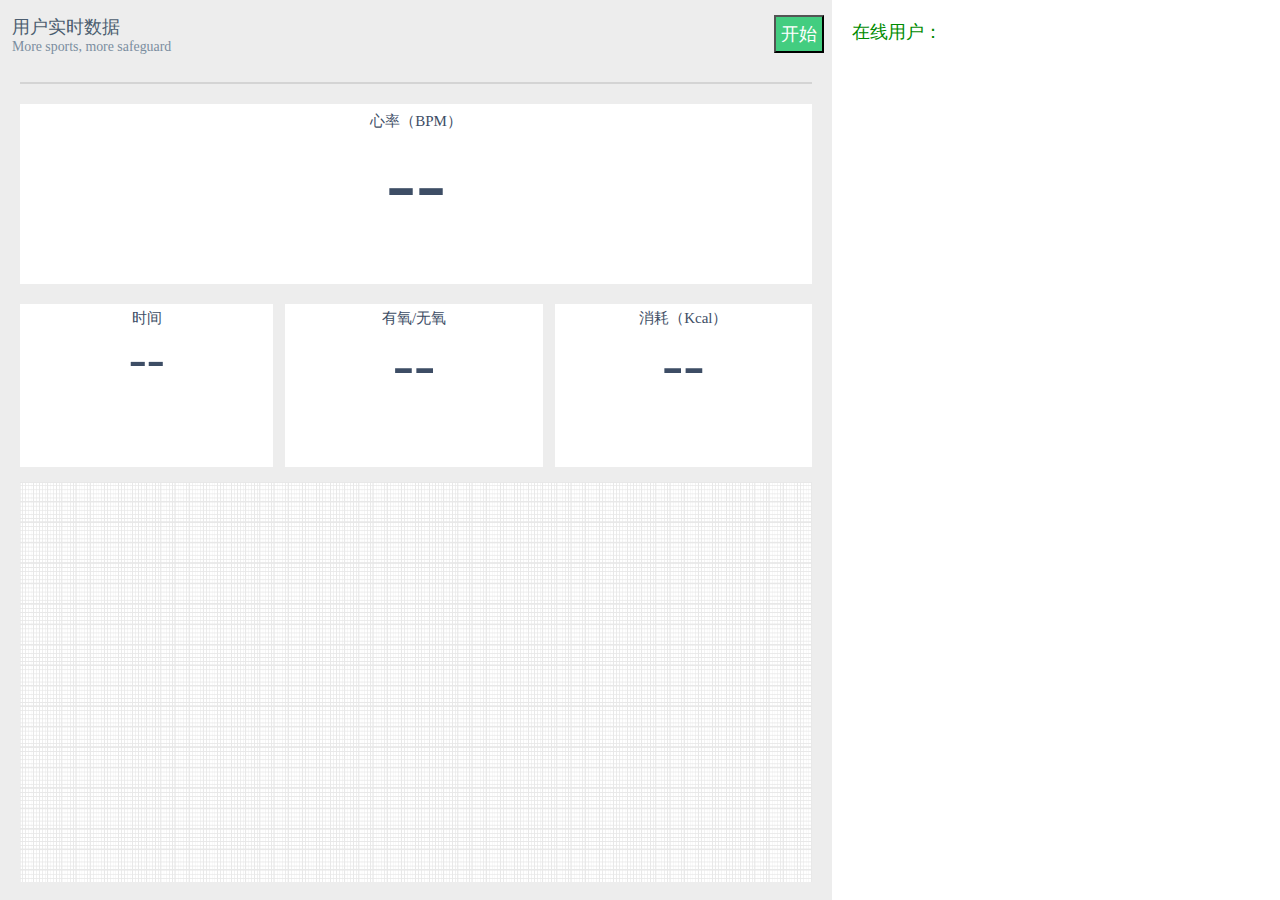
<file: index.html>
<!DOCTYPE html>
<html>
<head>
    <meta charset="utf-8">
    <title>智能运动衣监控</title>
    <script type="text/javascript" src="js/jquery-3.2.1.min.js"></script>
    
    <script type="text/javascript" src="js/my_ecgcanvas.js" ></script>
	
	<script type="text/javascript" src="js/project.js" ></script>
	<link rel="stylesheet" href="css/project.css"  />
	<link rel="icon" href="images/logo_icon.png" type="image/x-icon"/>
</head>

<body style="height: 100%">
	<!-- <input id="text" type="text" /><button onclick="send()">Send</button>    <button onclick="closeWebSocket()">Close</button>
	    <div id="message">
	    </div> -->
	
   	
    <!-- <div class="page_head">
    	<div id="socketConnectState"></div>
    		<h2 >智能运动衣监控 <h2>
    		
    	</div> -->

	<div class="page_body">
		<div class="body_left">
			<div class="left_head"> 
				用户实时数据 <button type="button" class="bu_start">开始</button> <br/>
				<div class="left_head_eng">
					More sports, more safeguard
				</div>

			</div>

			<div class="left_body">
				<div class="left_headline"></div>
				<div class="left_speed">
					<div class="left_speed_dec">心率（BPM）</div>
					<div class="left_speed_text" id="left_rate_text">--</div>
				</div>
				<div class="left_sportparam">
					<div class="sportparam_item_first">
						<div class="sportparam_item_dec">时间</div>	
						<div class="sportparam_item_time" id="left_time_text">--</div>
					</div>
					<div class="sportparam_item">
						<div class="sportparam_item_dec">有氧/无氧</div>	
						<div class="sportparam_item_value" id="left_isoxygen_text">--</div>
					</div>
					<div class="sportparam_item_last">
						<div class="sportparam_item_dec">消耗（Kcal）</div>	
						<div class="sportparam_item_value" id="left_kcal_text">--</div>
					</div>
				</div>


				<div class="startrunning" style="position:relative">
					<div class="boack">
	 			        <canvas id="background" class="canvasarea"   width="1400px" height="489px" >   <!-- width="1400px" height="400px"  -->
	 			        </canvas>
	 			    </div>
	 			    <div class="boack">
	 			        <canvas id="line" class="canvasarea" width="1400px" height="489px"> 
	 			        </canvas>
	 			    </div>

				</div>
			</div>
			
		</div>
		<div class="body_right">
			    <!-- <div class="list_box" id="list_box">
			        <script type="text/template" data-id="list_tpl">
			            <div class="right_icon_list_item">
			                <img src="$iconUrl$" class="right_usericon" />
			                <p>$username$</p>
			            </div>
			        </script>
			    </div> -->

			    <div class="right_head"> 
					<div id="right_head_usercount">在线用户：</div> <br/>
					<!-- <div class="right_head_eng">More sports, more safeguard</div> -->
				</div>
			    <div class="list_box" id="list_box" >
			        <script type="text/template" data-id="list_tpl">
			       		 
			            <div class="right_icon_list_item" >
			            	<div class="right_list_headline"></div> <!-- 2b3a40 -->
			                <a href="#" class ="right_list_a" title = "点击查看数据" onclick="changeEcgData(this)"><div class="right_a_index">$webSocketIndex$</div>
			                	<img src="$iconUrl$" class="right_usericon" />
			                </a>
			                <div class ="right_list_content">
				                <div class="right_userinfo">
									<p class="right_username">$username$</p>
									<p class="right_userother_province">$province$ &nbsp;</p>
									<p class="right_userother">$sex$ &nbsp;&nbsp;$age$</p>  
									<!-- <p class="right_userother">$age$ &nbsp;&nbsp;</p> -->

									
				                </div>

				            	<div class="right_userinfo_ecgdata">
				            		<div class="right_userinfo_ecgdata_rate">
				            			心率<br/><p class="right_userecgdata_rate_value">$heartRate$</p>
				            		</div>
				            		<div class="right_userinfo_ecgdata_kcal">
										卡路里<br/><p class="right_userecgdata_kcal_value">$kcal$</p>
				            		</div>
	 								<!-- <div class="right_userecgdec">心率&nbsp;&nbsp;&nbsp;&nbsp;卡路里</div>
	 								<div class="right_userecgdata">
	 										 								<p class="right_userecgdata_rate" id="right_userecgdata_rate">$heartRate$</p>
	 										 								<p class="right_userecgdata_kcal" id="right_userecgdata_kcal">&nbsp;&nbsp;&nbsp;&nbsp;&nbsp;&nbsp;$kcal$</p>
	 								</div> -->
	 							</div>
	 							<div class="right_userinfo_state" id="right_userecgdata_state">$state$</div>
			                </div>

			            </div>
			        </script>
			    </div>

			</div>
		</div>
	</div>

	<!-- <div class="page_foot">
			<div class="bootm_text">
				COPYRIGHT:EMOJI:2016 阿木科技-SMSU<br/>
				粤ICP备16005435号-1
			</div>
	</div> -->
	
    
</body>
</html>
</file>
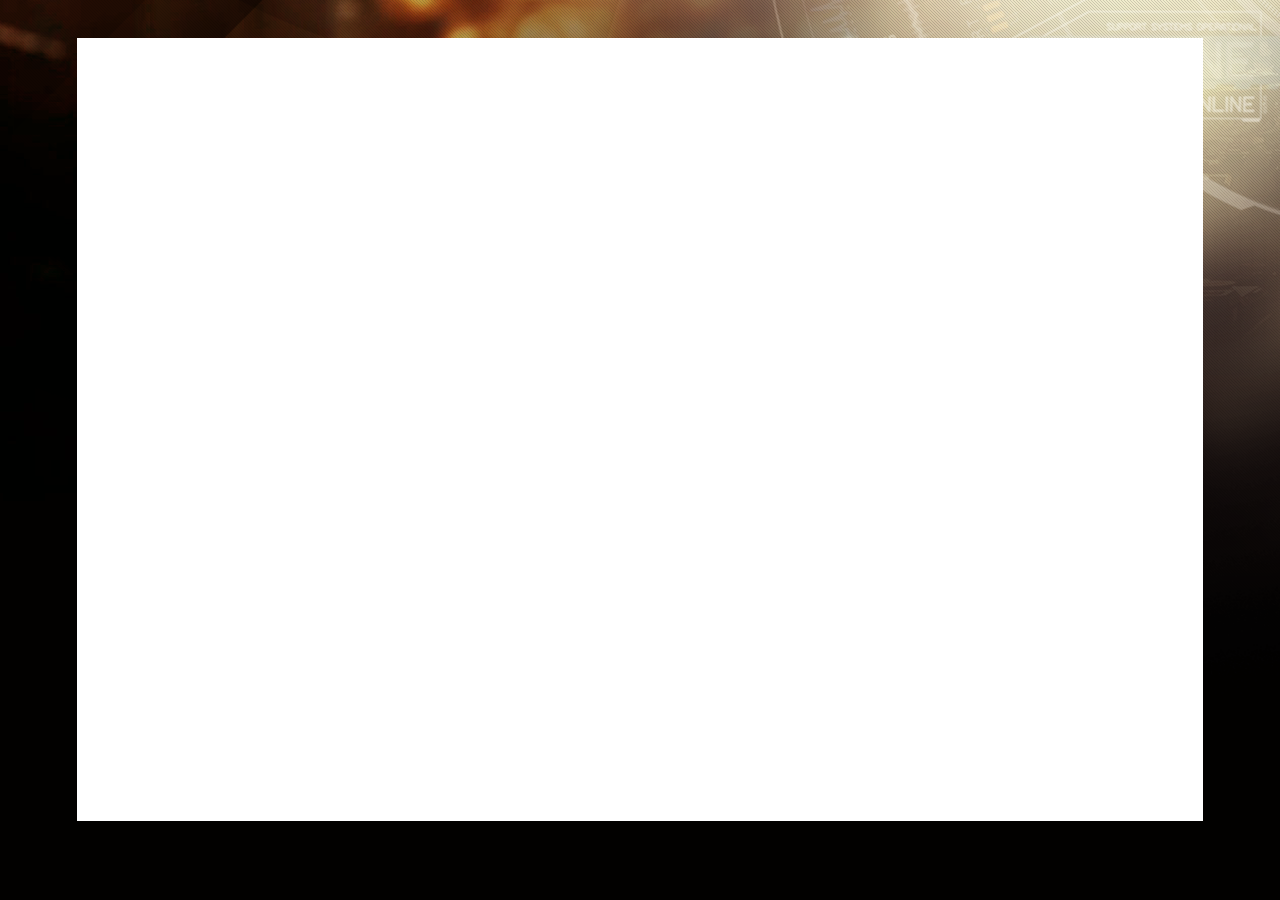
<file: result.html>
<!DOCTYPE html>
<html>
<head>
    <meta charset="utf-8">
    <title>比赛结果-智能运动衣监控</title>
    <script type="text/javascript" src="js/jquery-3.2.1.min.js"></script>
	<script type="text/javascript" src="js/my_ecgcanvas.js" ></script>
	<script type="text/javascript" src="js/project.js" ></script>
	<link rel="stylesheet" href="css/result.css"  />
	<link rel="icon" href="images/logo_icon.png" type="image/x-icon"/>
</head>

<body style="height: 100%" class="body_result_style">
	<div class="page_body">
		<img src="images/bg.png" class="bg_image">
		<div class="content">
			<div class="content_result">

			    <div class="list_result" id="list_result" >
			        <script type="text/template" data-id="list_result_tpl">
			           
				        <div class="result_list_item" >
				        	<div class="item_user">
					        	<img src="$iconUrl$" class="ltem_icon">	
					        	<div class="item_userinfo">
									<p class="item_username">$username$</p><br/>
									<p class="item_userother">$province$ &nbsp;&nbsp;</p><br/>
									<p class="item_userother">$sex$ &nbsp;&nbsp;</p>  
									<p class="item_userother">$age$ </p>
					        	</div>
				        	</div>
							<div class="item_missbeat">
								<p class="item_over_count">早搏：$prematureCount$<br/>漏博：$missCount$</p><br/>
								<p class="item_big_number">$overScore$</p>
								
							</div>
							<div class="item_averageeart">
								<div class="item_item_number">
									平均心率<br/><p class="item_item_number_value">$averageHeart$</p>
								</div>
								<p class="item_big_number">$averageHeartScore$</p>
							</div>
							<div class="item_maxheart">
								<div class="item_item_number">
									最大心率<br/><p class="item_item_number_value">$maxHeart$</p>
								</div>
								<p class="item_big_number">$maxHeartScore$</p>
							</div>
							<div class="item_kcal">
								<div class="item_item_number">
									卡路里<br/><p class="item_item_number_value">$kcal$</p>
								</div>
								<p class="item_big_number">$kcalScore$</p>
							</div>
							<div class="item_allscore">
								<div class="item_item_number__all">
									总分<br/><p class="item_item_number_value">$allscore$</p>
								</div>
								<p class="item_big_number_all">$rank$</p>
							</div>
				        </div>
			           
			        </script> 


			    </div>

			</div>
		</div>
	</div>
	
	
    
</body>
</html>
</file>
<file: css/project.css>
* {
	padding: 0px;
	margin: 0px;
	font-family:Microsoft YaHei;
	
}
body{
	font-size:62.5%;
}

/* .page_head{
	width: 100%;
	height: 100px;
	background: #003eFF;
	
} */

.body_left{
	width: 65%;
	height: 100%; 
	background: #EDEDED;
	float: left;
}
.left_head{
	width: 100%;
	height: 9.1%; 
	font-size:1.8em;
	color:#4c5e70;
	/* background: #FFFFFF; */
	padding-top: 1.85%;
	padding-left: 1.428%;
	overflow: hidden;
	box-sizing:border-box;

}

.left_head_eng{
	font-size:0.77em;
	color:#7b8da0;
	
}
.left_body{
	width: 100%;
	height: 90.9%; 
	/* background: #EED8AE; */
	padding-left: 20px;
	padding-right: 20px; 
	overflow: hidden;
	box-sizing:border-box;
}
.left_headline{
	width: 100%;
	height: 2px; 
	background: #D4D4D4;
}
.left_speed{
	width: 100%;
	height: 22.0%;
	margin-top: 20px;
	overflow: hidden;
	box-sizing:border-box;
	text-align: center;
	background: #FFFFFF;
}
.left_speed_dec{
	font-size:1.5em;
	color:#3d4d65;
	margin-top: 1%;
}
.left_speed_text{
	font-size:9em;
	height: 80%;
	color:#3d4d65;
}
.left_sportparam{
	width: 100%;
	height: 20.0%;
	margin-top: 20px;
	overflow: hidden;
	box-sizing:border-box;
	text-align: center;
	/* background: #EBEB00; */
}

.sportparam_item_first{
	width: 32%;
	height: 100%;
	background: #FFFFFF;
	float: left;
}

.sportparam_item{
	width: 32.5%;
	height: 100%;
	background: #FFFFFF;
	float: left;
	margin-left: 1.5%;

}
.sportparam_item_last{
	width: 32.5%;
	height: 100%;
	background: #FFFFFF;
	float: right;
}

.sportparam_item_dec{
	font-size:1.5em;
	color:#3d4d65;
	margin-top: 2%;
}
.sportparam_item_time{
	font-size:5.4em;
	color:#3d4d65
}
.sportparam_item_value{
	font-size:6.4em;
	color:#3d4d65;
}

.body_right{
	width: 35%;
	height: 100%; 
	/* background: #CDC9C9; */
	background: #FFFFFF;
	float: right;
	/* float: right;
	text-align: center; */
	color:#3d4d65;
}
.right_head{
	width: 100%;
	height: 9.1%; 
	font-size:1.8em;
	color:#008B00;
	padding-top: 20px;
	padding-left: 20px;
	overflow: hidden;
	box-sizing:border-box; 

}
.right_head_eng{
	font-size:14px;
	color:#7b8da0;
	
}
.list_box{
	width: 100%;
	height: 90.9%; 
	overflow:auto;
}

.right_icon_list_item{
	width: 100%;
	height: 15.74%;
	float: left;
	padding-left:2.54%;
	
	/* background: #FF3e3e; */
	overflow: hidden;
	box-sizing:border-box; 

	border: 1px solid #ccc;
    -webkit-box-shadow: 0px 3px 30px rgba(0, 0, 0, 0.1) inset;
    -webkit-border-bottom-right-radius: 6px 50px;

}
.right_list_headline{
	width: 96%;
	height: 2px; 
	background: #AAAAAA;
	display: none;

}
.right_icon_list_item a{
	cursor：pointer;
	color:#FFFF00;
}
.right_a_index{
	display: none;
}

.right_usericon{
	width: 100%;
	height: 100%;
	float: left;
	margin-top: 2.5%;
	border-radius:100%;
}
.right_userinfo{
	float: left;
	width: 28%;
	text-align: left;
	margin-left: 2.5%;
	/* margin-top: 8%; */
position: relative;
	top:50%;
  	transform:translateY(-50%);

	/* position:relative;
	    top: 50%;
	    transform: translateY(-50%); */

}
.right_list_a{
	float: left;
	height: 62.5%;
	width: 14%;
	/* margin-top: 3%; */
	position: relative;
	top:50%;
  	transform:translateY(-50%);
}
.right_list_content{
	height: 100%;
	float: left;
	width: 84%;
	
}

.right_userinfo_ecgdata{
	float:left;
	width: 47.5%;
	/* margin-left: 40%; */
	/* margin-right: 2%; */
	
	/* margin-top: 8%; */
	position: relative;
	top:50%;
  	transform:translateY(-50%);
  	padding: 0px;
	margin: 0px;

}

.right_userinfo_state{
	width: 22%;
	float: left;
	color: #43CD80;
	font-size:2.0em;
	/* margin-top: 8%; */
	text-align: center;
	position: relative;
	top:50%;
  	transform:translateY(-50%);
}

.right_username{
	font-size:2.0em;
}

.right_userother{
	font-size:1.4em;
	margin-top: 5%;
	float: left;
}
.right_userother_province{
	font-size:1.4em;
	margin-top: 1%;
	float: left;
	display: none;
}

.right_userecgdec{
	font-size:2.0em;
	/* margin-top: 30px; */
	
}

.right_userecgdata{
	font-size:2.0em;
	/* margin-top: 30px; */
	/* margin-left: 5%; */
}

.right_userecgdata_rate{
	text-align: center;
}
.right_userecgdata_kcal{
	text-align: center;
}

/* .page_foot{
	background:#1d1d1d;
	color:#FFFFFF;
	size:15px;
	margin-top:1.0em;
	overflow: hidden;
	box-sizing:border-box;
} */
/* .bootm_text{
	width: 100%;
	height: 100%;
	padding-top:3.0em;
	margin-left:300px;
	overflow: hidden;
	box-sizing:border-box;
}
 */

.startrunning{
	width: 100%;
	height: 48.9%; 
	background: #FFFFFF;
	margin-top: 1.85%;

}
.boack{
	position: absolute;
    width: 100%;
	height: 100%; 
	/* background: #FFEBCD; */

}
.canvasarea{
	width: 100%;
	height: 100%; 
	
}
/* .background{
	width: 550px;
	height: 300px;
}
.line{
	width: 550px;
	height: 300px;
}

 
#socketConnectState{
	float: right;
	margin-right: 20px;
	margin-top: 10px;
}

*/


.bu_start{
	float: right;
	margin-right: 1%;
	background:#43CD80; color:#FFF;
	padding: 5px;
	font-size:1.0em;
}

.right_userinfo_ecgdata_rate{
	width: 50%;
	float: left;
	font-size:2.0em;
	text-align: center;
	padding: 0px;
	margin: 0px;
}
.right_userinfo_ecgdata_kcal{
	width: 50%;
	float: left;
	font-size:2.0em;
	text-align: center;
	padding: 0px;
	margin: 0px;
}
</file>
<file: css/result.css>
* {
	padding: 0px;
	margin: 0px;
	font-family:Microsoft YaHei;
	
}
body{
	font-size:62.5%;
}

.body_result_style{
	background: #020100;
}
.bg_image{
	z-index: 1;
	position: absolute;
}
.content{
	width: 100%;
	height: 87%; 
	z-index: 2;
	position: absolute;
	margin-top: 3%;
	text-align: center;
}
.content_result{
	width: 88%;
	height: 100%; 
	/* background-color: rgba(150, 29, 11, 1); */
	background: #FFFFFF;
	margin-left: auto;
	margin-right: auto;overflow:auto;
}
.list_result{
	width: 95.6%;
	height: 90%; 
	padding-top: 1%;
	margin-left: auto;
	margin-right: auto;
	/* background: #666666; */
	
}
.result_list_item{
	width: 100%;
	height: 14.6%; 
	color: #a02210;
	font-size: 16px;
	margin-top: 1%;
	/* background-color: rgba(92, 13, 1, 1); */
	background: #FFFFFF;
	/* border: 1px solid rgba(0, 0, 0, 0.3); */
	/* box-shadow: 1px 1px 1px 1px 
		rgba(255, 255, 255, 0.45), 
		inset 1px 1px 1px 1px 
		rgba(0, 0, 0, 0.3); */
	border: 1px solid #ccc;
    -webkit-box-shadow: 0px 3px 30px rgba(0, 0, 0, 0.1) inset;
    -webkit-border-bottom-right-radius: 6px 50px;  
}
.item_user{
	width: 18.6%;
	height: 100%;
	/* background: #006666; */
	float: left;
	position: relative;
  	top:50%;
  	transform:translateY(-50%);
}
.item_missbeat{
	width: 14.6%;
	
	/* background: #996666; */
	float: left;
	position: relative;
  	top:50%;
  	transform:translateY(-50%);
}
.item_averageeart{
	width: 16.6%;
	height: 100%;
	/* background: #446666; */
	float: left;
	position: relative;
  	top:50%;
  	transform:translateY(-50%);
}
.item_maxheart{
	width: 16.6%;
	height: 60%;
	/* background: #006666; */
	float: left;
	position: relative;
  	top:50%;
  	transform:translateY(-50%);
}
.item_kcal{
	width: 16.6%;
	height: 60%;
	/* background: #006655; */
	float: left;
	position: relative;
  	top:50%;
  	transform:translateY(-50%);	
}
.item_allscore{
	width: 16.6%;
	height: 60%;
	/* background: #003366; */
	float: left;
	text-align: center;
	position: relative;
  	top:50%;
  	transform:translateY(-50%);
}
.ltem_icon{
	width: 25%;
	height: 60%;
	float: left;
	position: relative;
  	top:50%;
  	transform:translateY(-50%);
  	border-radius:100%;
  	margin-left: 5%;
}
.item_userinfo{
	width: 65%;
	float: left;
	color: #ec543e;
	font-size: 17px;
	margin-left: 5%;
	position: relative;
	top:50%;
  	transform:translateY(-50%);
}
.item_username{
	float: left;
}
.item_userother{
	font-size: 14px;
	color: #a02210;
	float: left;
}

.item_over_count{
  	font-size: 16px;
	line-height: 20px;
	letter-spacing: 0px;
	color: #a02210;
	float: left;
	margin-left: 6%;
}
.item_big_number{
	float: left;
	margin-left: 10%;
	font-size: 72px;
	line-height: 20px;
	letter-spacing: 0px;
	color: #e02626;
	position: relative;
	top:50%;
  	transform:translateY(-50%);
  	display: none;
}

.item_item_number{
	width: 100%;
	float: left;
	margin-left: 6%;
	margin-left: auto;
	margin-right: auto;
	position: relative;
	top:50%;
  	transform:translateY(-50%);
}
.item_item_number_value{
	font-size: 32px;
	color: #a02210;
	margin-left: auto;
	
}
.item_item_number__all{
	width: 30%;
	float: left;
	margin-left: 6%;
	margin-left: auto;
	margin-right: auto;
	display: none;
}
.item_big_number_all{
	float: left;
	margin-left: 10%;
	font-size: 72px;
	line-height: 20px;
	letter-spacing: 0px;
	color: #e78115;
	position: relative;
	top:50%;
  	transform:translateY(-50%);
}
</file>
